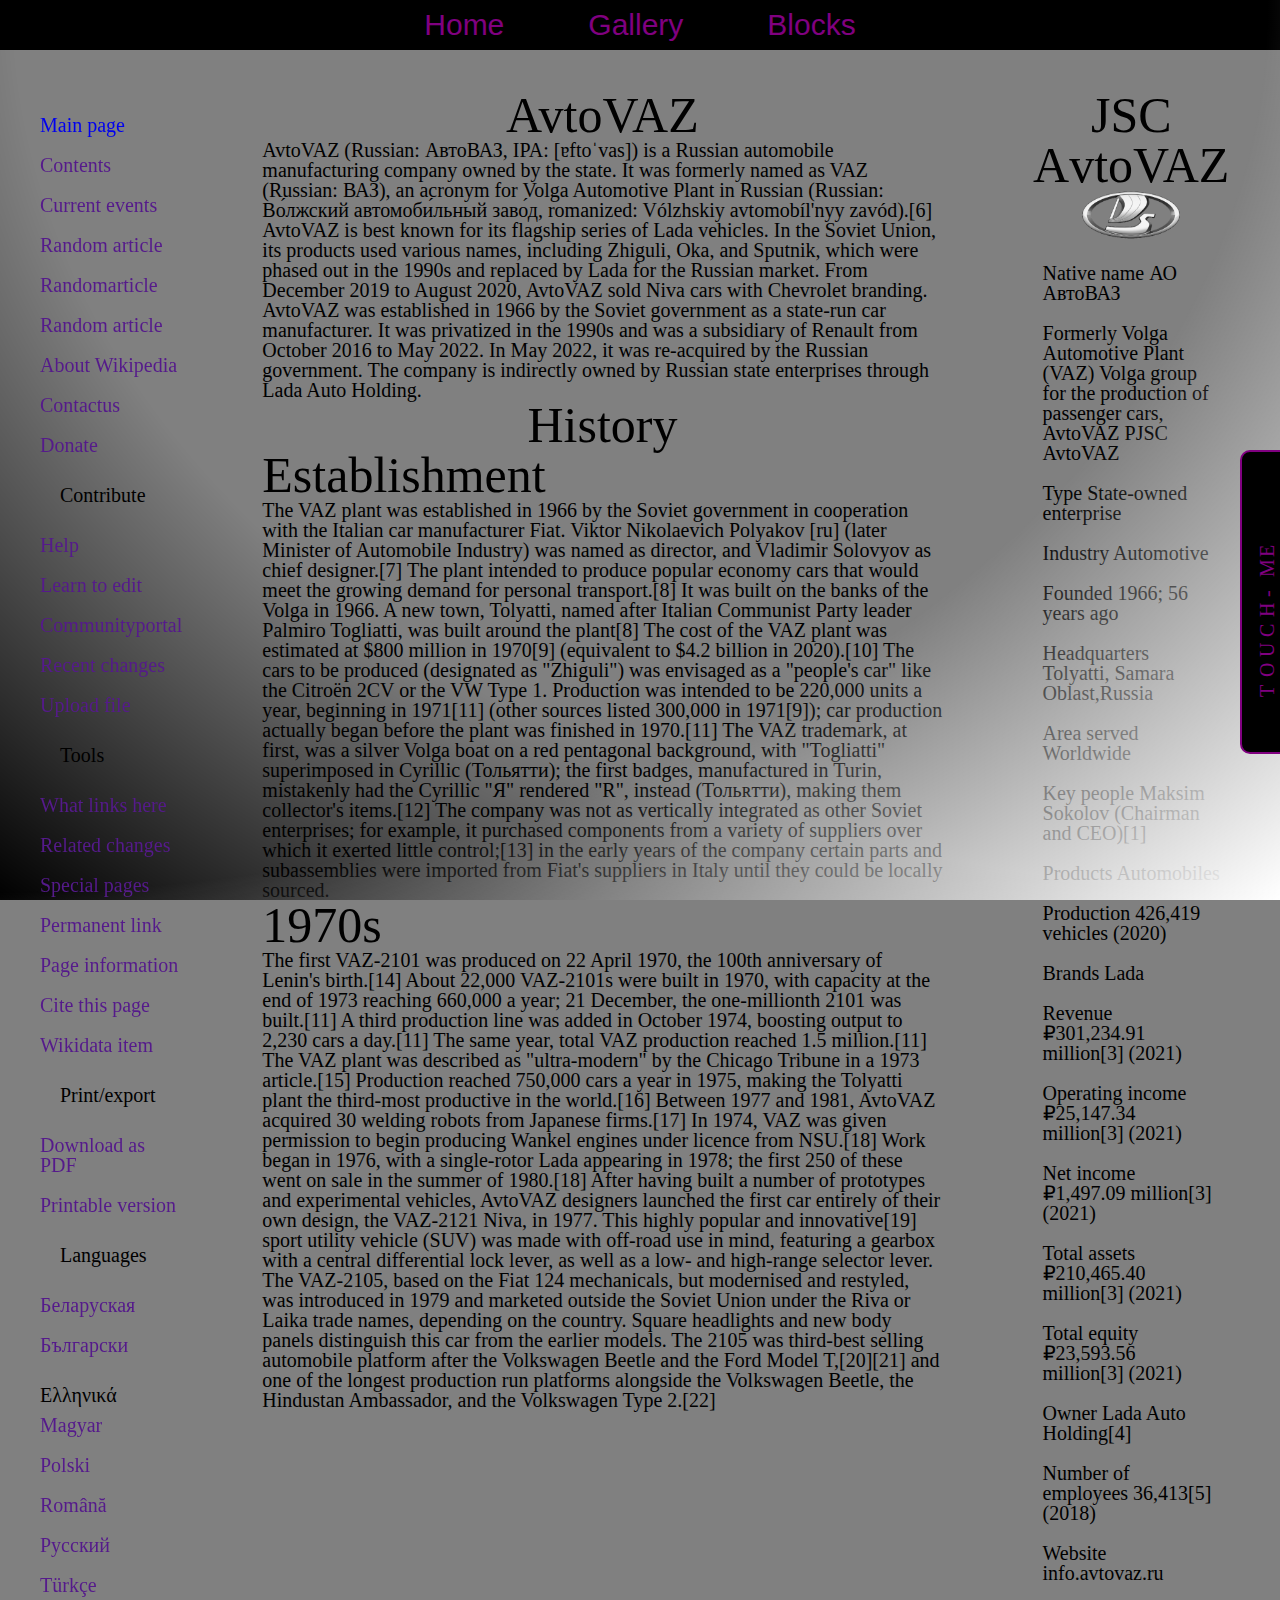
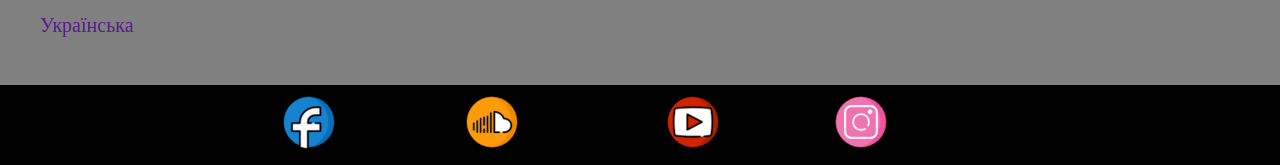
<file: index.html>
<!DOCTYPE html>
<html lang="en">

<head>
    <meta charset="UTF-8">
    <link rel="stylesheet" href="css/style.css">
    <title>Home</title>
</head>

<body>

    <div class="center_please">
        <ul id="menu">
            <li class="li_h"><a href="#">Home</a></li>
            <li class="li_gl">
                <a href="gallery.html">Gallery</a>
            </li>
            <li class="chek">
                <a href="#">Blocks</a>
                <ul class="privet">
                    <li class="li_t"><a href="tablecell.html">Table-cell</a></li>
                    <li class="li_i"><a href="inlineblock.html">Inline-block</a></li>

                    <li class="li_f chek">
                        <a class="aa" href="#">Float</a>
                        <ul class="fl">
                            <li class="li_d"><a href="float+div.html">+Div</a></li>
                            <li class="li_a"><a href="float+after.html">After</a></li>
                        </ul>
                    </li>
                    <li class="li_flex"><a href="flex.html">Flex</a></li>

                    <li class="lig chek">
                        <a class="aaa" href="#">Grid</a>
                        <ul class="ulg">
                            <li class="li2g"><a href="gridcolumns.html">Columns</a></li>
                            <li class="li2g"><a href="gridareas.html">Areas</a></li>
                        </ul>
                    </li>
                </ul>
            </li>

        </ul>
    </div>
    <div class="soc-menu">
        <div class="touch">
            <span>T</span>
            <span>O</span>
            <span>U</span>
            <span>C</span>
            <span>H</span>
            <span>-</span>
            <span>M</span>
            <span>E</span>
        </div>
        <div class="soc-wrap">
            <ul class="links">
                <li class="facebook"><a href="https://www.facebook.com/mohorka"></a></li>
                <li class="sound"><a href="https://soundcloud.com/dan-mokhnatch"></a></li>
                <li class="youtube"><a href="https://www.youtube.com/channel/UCukDiFUZ542GQ9GbW2CjFKw"></a></li>
                <li class="instagram"><a href="https://www.instagram.com/mahno_china/"></a></li>
            </ul>
        </div>
    </div>
    <div class="content-2">
        <div class="table t-c">
            <ul>
                <li><a href=" ">Main page</a></li>
                <li><a href=""> Contents</a></li>
                <li><a href="">Current events</a></li>
                <li><a href=""> Random article</a></li>
                <li><a href="">Randomarticle</a></li>
                <li><a href="">Random article</a></li>
                <li><a href="">About Wikipedia</a></li>
                <li><a href="">Contactus</a></li>
                <li><a href=""> Donate</a></li>
                <li class="padding">Contribute</li>
                <li><a href="">Help</a></li>
                <li><a href=""> Learn to edit</a></li>
                <li> <a href="">Communityportal</a></li>
                <li><a href=""> Recent changes</a></li>
                <li><a href="">Upload file</a></li>
                <li class="padding">Tools</li>
                <li><a href="">What links here</a></li>
                <li><a href="">Related changes</a></li>
                <li><a href="">Special pages</a>
                    <a href="">Permanent link</a>
                </li>
                <li><a href="">Page information</a></li>
                <li><a href="">Cite this page</a></li>
                <li><a href="">Wikidata item</a></li>
                <li class="padding">Print/export</li>
                <li><a href="">Download as PDF</a></li>
                <li><a href="">Printable version</a></li>
                <li class="padding">Languages</li>
                <li><a href="">Беларуская</a></li>
                <li><a href="">Български</a></li>
                <li><a href=""></a>Ελληνικά</li>
                <li><a href="">Magyar</a></li>
                <li><a href="">Polski</a></li>
                <li><a href="">Română</a></li>
                <li><a href="">Русский</a></li>
                <li><a href="">Türkçe</a></li>
                <li><a href="">Українська</a></li>
            </ul>
        </div>
        <div class="table t-c">
            <div>
                <h1 class="h-1">AvtoVAZ</h1>
            </div>
            <div>
                <p>
                    AvtoVAZ (Russian: АвтоВАЗ, IPA: [ɐftoˈvas]) is a Russian automobile manufacturing company
                    owned by the state. It was formerly named as VAZ (Russian: ВАЗ), an acronym for Volga
                    Automotive Plant in Russian (Russian: Во́лжский автомоби́льный заво́д, romanized: Vólzhskiy
                    avtomobíl'nyy zavód).[6] AvtoVAZ is best known for its flagship series of Lada vehicles. In
                    the Soviet Union, its products used various names, including Zhiguli, Oka, and Sputnik,
                    which were phased out in the 1990s and replaced by Lada for the Russian market. From
                    December 2019 to August 2020, AvtoVAZ sold Niva cars with Chevrolet branding.

                    AvtoVAZ was established in 1966 by the Soviet government as a state-run car manufacturer. It
                    was privatized in the 1990s and was a subsidiary of Renault from October 2016 to May 2022.
                    In May 2022, it was re-acquired by the Russian government. The company is indirectly owned
                    by Russian state enterprises through Lada Auto Holding.
                </p>
                <div>
                    <h2 class="h-1">History</h2>
                </div>
                <div>
                    <h3 class="big-h">Establishment</h3>
                </div>
                <div>
                    <p>
                        The VAZ plant was established in 1966 by the Soviet government in cooperation with the
                        Italian car manufacturer Fiat. Viktor Nikolaevich Polyakov [ru] (later Minister of
                        Automobile Industry) was named as director, and Vladimir Solovyov as chief designer.[7]
                        The plant intended to produce popular economy cars that would meet the growing demand
                        for personal transport.[8] It was built on the banks of the Volga in 1966. A new town,
                        Tolyatti, named after Italian Communist Party leader Palmiro Togliatti, was built around
                        the plant[8] The cost of the VAZ plant was estimated at $800 million in 1970[9]
                        (equivalent to $4.2 billion in 2020).[10]

                        The cars to be produced (designated as "Zhiguli") was envisaged as a "people's car" like
                        the Citroën 2CV or the VW Type 1. Production was intended to be 220,000 units a year,
                        beginning in 1971[11] (other sources listed 300,000 in 1971[9]); car production actually
                        began before the plant was finished in 1970.[11] The VAZ trademark, at first, was a
                        silver Volga boat on a red pentagonal background, with "Togliatti" superimposed in
                        Cyrillic (Тольятти); the first badges, manufactured in Turin, mistakenly had the
                        Cyrillic "Я" rendered "R", instead (Тольʀтти), making them collector's items.[12]

                        The company was not as vertically integrated as other Soviet enterprises; for example,
                        it purchased components from a variety of suppliers over which it exerted little
                        control;[13] in the early years of the company certain parts and subassemblies were
                        imported from Fiat's suppliers in Italy until they could be locally sourced.
                    </p>
                </div>
                <div>
                    <h3 class="big-h">
                        1970s
                    </h3>
                    <div>
                        <p>
                            The first VAZ-2101 was produced on 22 April 1970, the 100th anniversary of Lenin's
                            birth.[14] About 22,000 VAZ-2101s were built in 1970, with capacity at the end of
                            1973 reaching 660,000 a year; 21 December, the one-millionth 2101 was built.[11] A
                            third production line was added in October 1974, boosting output to 2,230 cars a
                            day.[11] The same year, total VAZ production reached 1.5 million.[11]
                            The VAZ plant was described as "ultra-modern" by the Chicago Tribune in a 1973
                            article.[15] Production reached 750,000 cars a year in 1975, making the Tolyatti
                            plant the third-most productive in the world.[16] Between 1977 and 1981, AvtoVAZ
                            acquired 30 welding robots from Japanese firms.[17]
                            In 1974, VAZ was given permission to begin producing Wankel engines under licence
                            from NSU.[18] Work began in 1976, with a single-rotor Lada appearing in 1978; the
                            first 250 of these went on sale in the summer of 1980.[18]

                            After having built a number of prototypes and experimental vehicles, AvtoVAZ
                            designers launched the first car entirely of their own design, the VAZ-2121 Niva, in
                            1977. This highly popular and innovative[19] sport utility vehicle (SUV) was made
                            with off-road use in mind, featuring a gearbox with a central differential lock
                            lever, as well as a low- and high-range selector lever.

                            The VAZ-2105, based on the Fiat 124 mechanicals, but modernised and restyled, was
                            introduced in 1979 and marketed outside the Soviet Union under the Riva or Laika
                            trade names, depending on the country. Square headlights and new body panels
                            distinguish this car from the earlier models. The 2105 was third-best selling
                            automobile platform after the Volkswagen Beetle and the Ford Model T,[20][21] and
                            one of the longest production run platforms alongside the Volkswagen Beetle, the
                            Hindustan Ambassador, and the Volkswagen Type 2.[22]
                        </p>
                    </div>
                </div>
            </div>
        </div>
        <div class="table t-c">
            <div>
                <h2 class="h-1">JSC АvtoVAZ</h2>
            </div>
            <div>
                <p style="text-align: center;">
                    <img class="mini_logo" src="images/Lada_company_logo.jpg" alt="logotip">
                </p>
                <ul>
                    <li class="zal">Native name АО АвтоВАЗ</li>
                    <li class="zal">Formerly
                        Volga Automotive Plant (VAZ)
                        Volga group for the production of passenger cars, AvtoVAZ
                        PJSC AvtoVAZ</li>
                    <li class="zal">Type State-owned enterprise</li>
                    <li class="zal">Industry Automotive</li>
                    <li class="zal">Founded 1966; 56 years ago</li>
                    <li class="zal">Headquarters Tolyatti, Samara Oblast,Russia</li>
                    <li class="zal">Area served Worldwide</li>
                    <li class="zal">Key people Maksim Sokolov (Chairman and CEO)[1]</li>
                    <li class="zal">Products Automobiles</li>
                    <li class="zal">Production 426,419 vehicles (2020)</li>
                    <li class="zal">Brands Lada</li>
                    <li class="zal">Revenue ₽301,234.91 million[3] (2021)</li>
                    <li class="zal">Operating income ₽25,147.34 million[3] (2021)</li>
                    <li class="zal">Net income ₽1,497.09 million[3] (2021)</li>
                    <li class="zal">Total assets ₽210,465.40 million[3] (2021)</li>
                    <li class="zal">Total equity ₽23,593.56 million[3] (2021)</li>
                    <li class="zal">Owner Lada Auto Holding[4]</li>
                    <li class="zal">Number of employees 36,413[5] (2018)</li>
                    <li class="zal">Website info.avtovaz.ru</li>
                </ul>
            </div>
        </div>
    </div>

    <ul class="soc_menu">
        <li><a href="https://www.facebook.com/mohorka">Facebook</a></li>
        <li><a href="https://soundcloud.com/dan-mokhnatch">Soundcloud</a></li>
        <li><a href="https://www.youtube.com/channel/UCukDiFUZ542GQ9GbW2CjFKw">Youtube</a></li>
        <li><a href="https://www.instagram.com/mahno_china/">Instagram</a></li>
    </ul>

</body>

</html>
</file>
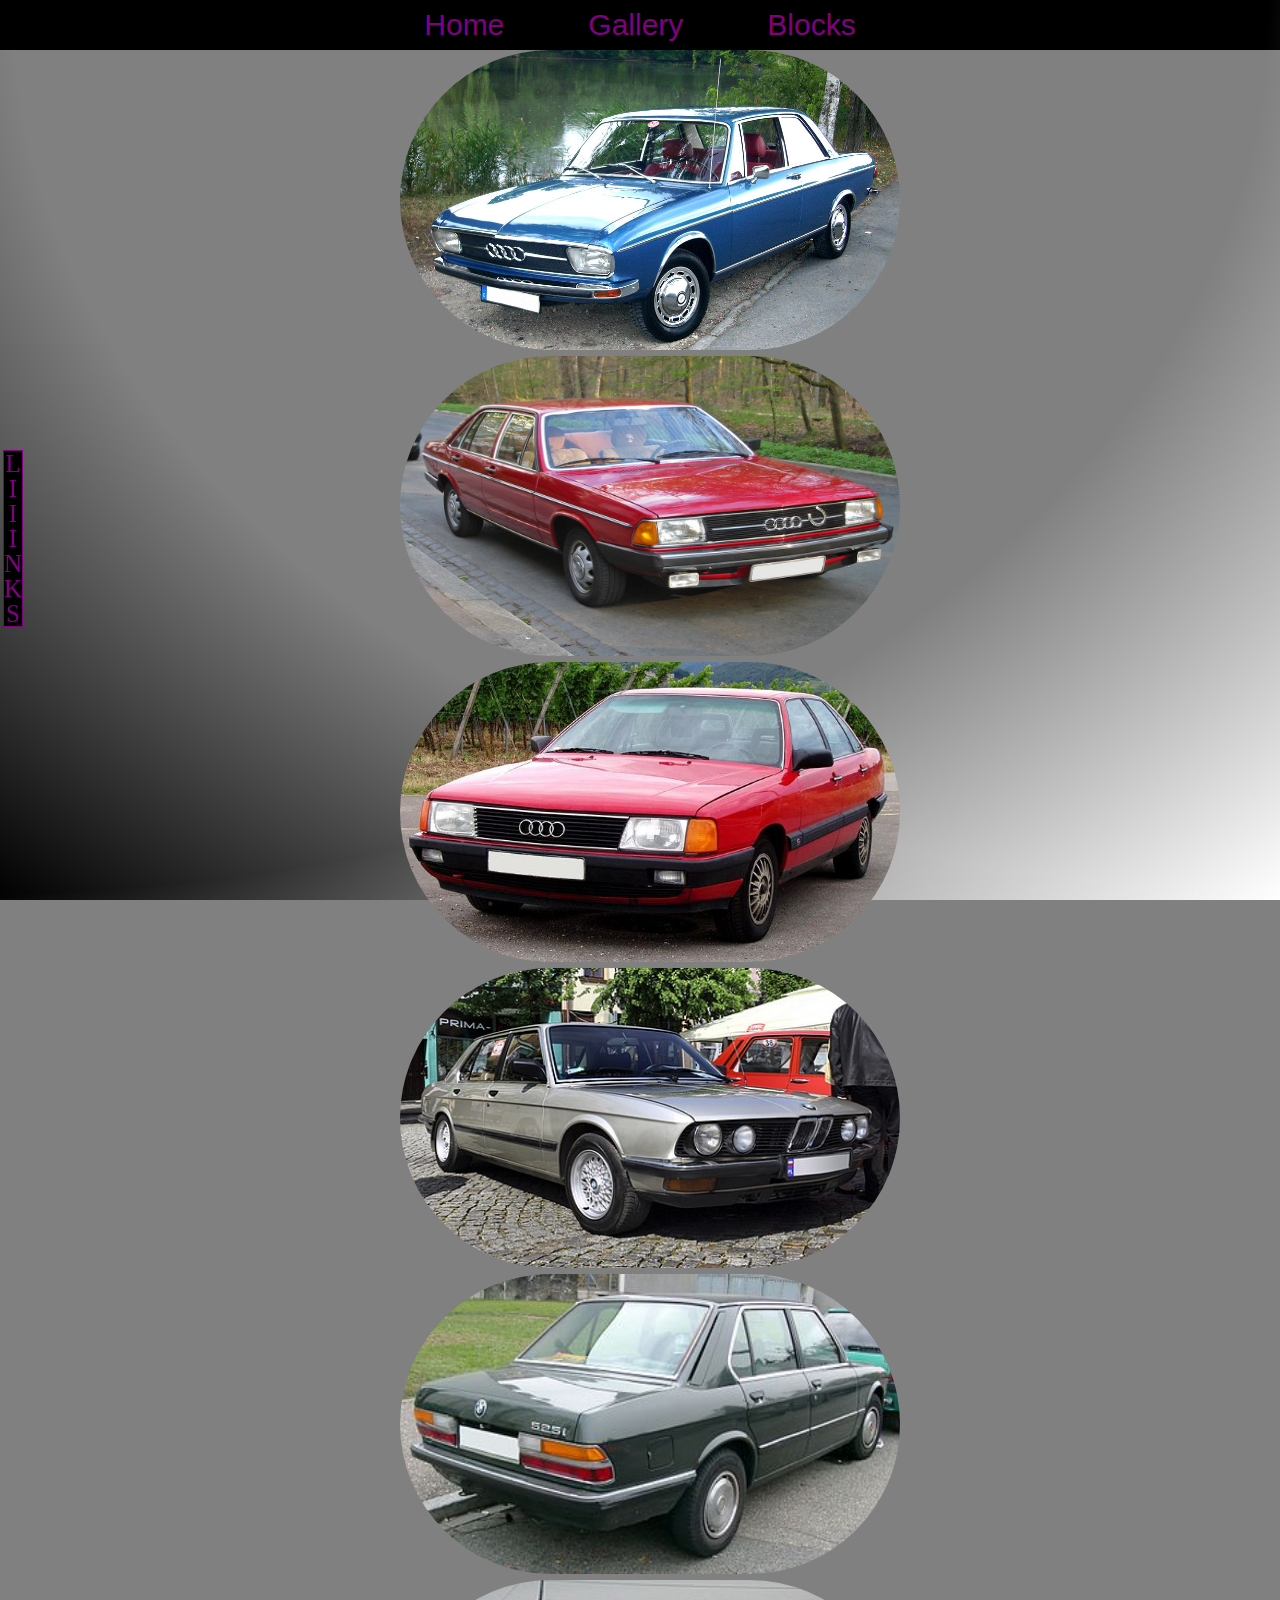
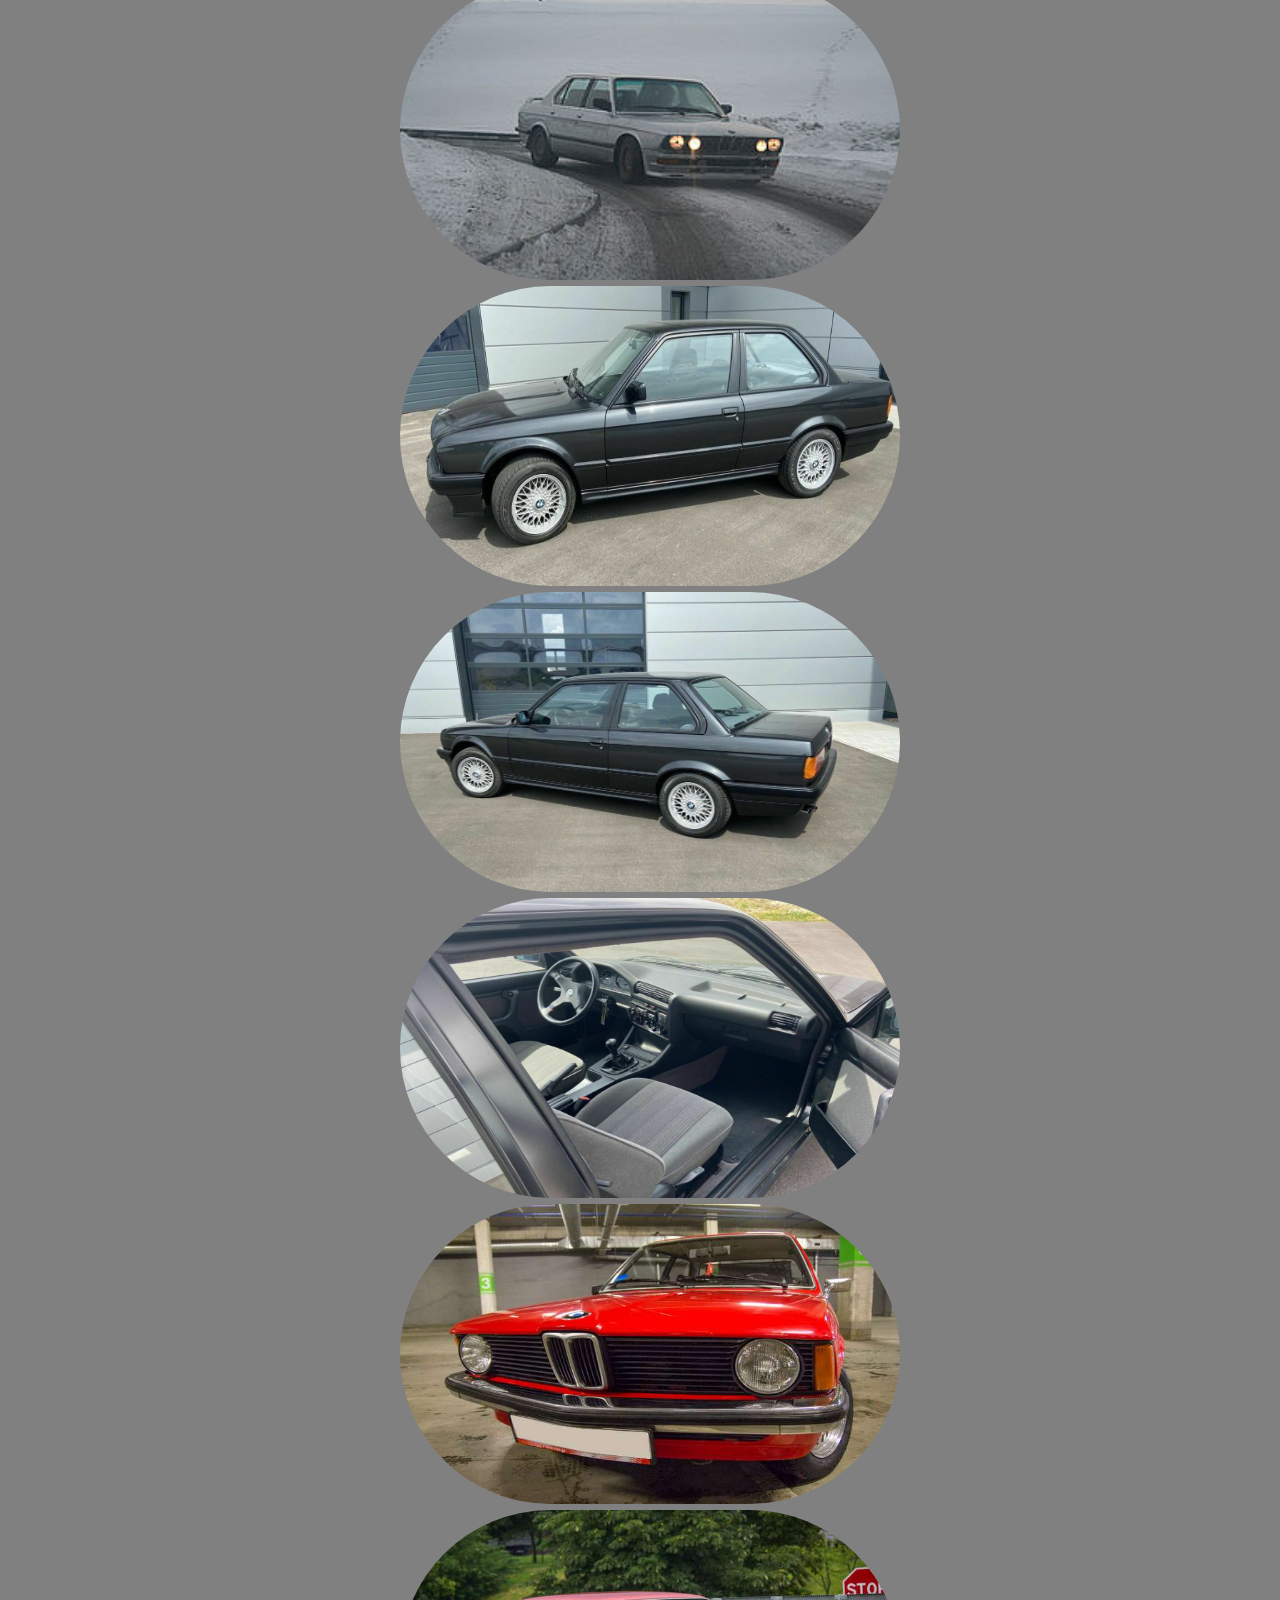
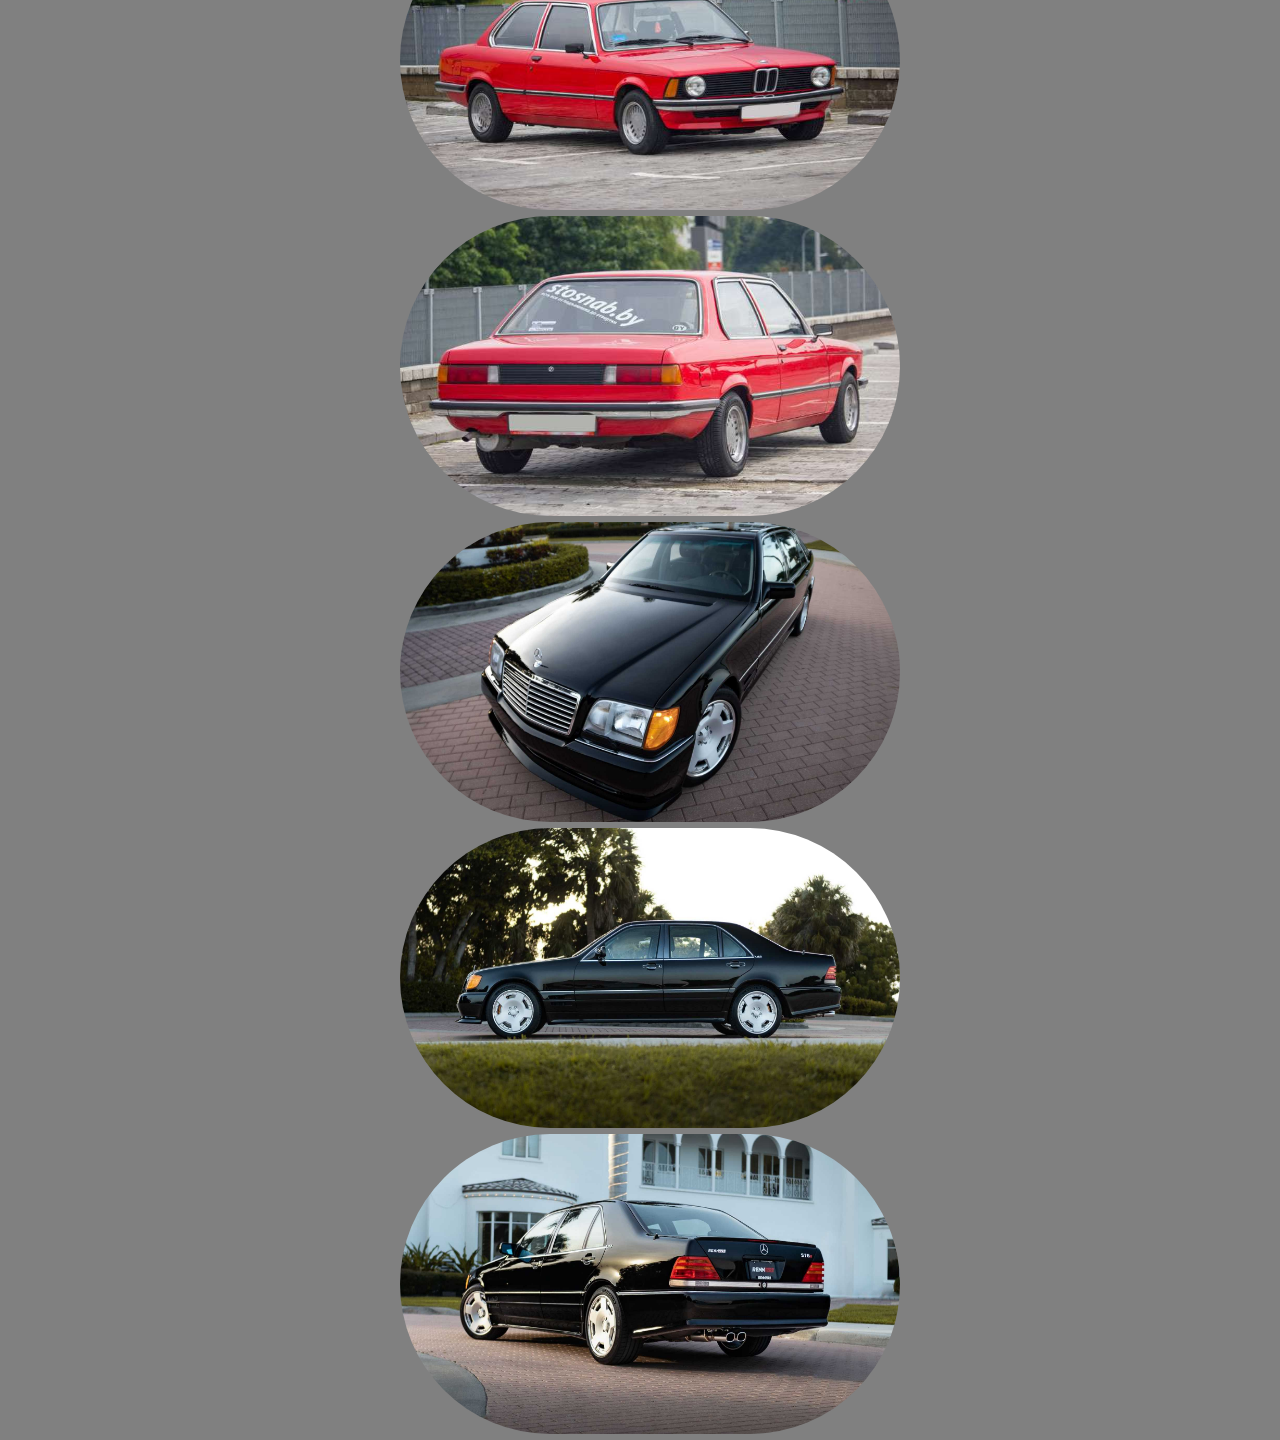
<file: gallery.html>
<!DOCTYPE html>
<html lang="en">
<head>
    <meta charset="UTF-8">
    <link rel="stylesheet" href="css/style.css">
    <title>Gallery</title>
</head>
<body>
    <div class="center_please">
        <ul id="menu">
            <li class="li_h"><a href="index.html">Home</a></li>
            <li class="li_gl">
                <a href="#">Gallery</a>
            </li>
            <li class="chek">
                <a href="#">Blocks</a>
                <ul class="privet">
                    <li class="li_t"><a href="tablecell.html">Table-cell</a></li>
                    <li class="li_i"><a href="inlineblock.html">Inline-block</a></li>

                    <li class="li_f chek">
                        <a class="aa" href="#">Float</a>
                        <ul class="fl">
                            <li class="li_d"><a href="float+div.html">+Div</a></li>
                            <li class="li_a"><a href="float+after.html">After</a></li>
                        </ul>
                    </li>
                    <li class="li_flex"><a href="flex.html">Flex</a></li>

                    <li class="lig chek">
                        <a class="aaa" href="#">Grid</a>
                        <ul class="ulg">
                            <li class="li2g"><a href="gridcolumns.html">Columns</a></li>
                            <li class="li2g"><a href="gridareas.html">Areas</a></li>
                        </ul>
                    </li>
                </ul>
            </li>

        </ul>
    </div>
   <div class="wrapper_car">
		<div id="audic1">
			<div>
				<img src="images/audi/Audi100ls_1973.jpg" alt="audi 100 c1">
			</div>

		</div>
		<div id="audic2">
			<div>
				<img src="images/audi/Audi_100_c2.jpg" alt="audi 100 c2">
			</div>

		</div>
		<div id="audic3">
			<div>
				<img src="images/audi/Audi_100_C3,_.jpg" alt="audi 100 c3">
			</div>

		</div>
		<div id="bmw_e28">
			<div>
				<img src="images/bmw/e28.jpg" alt="bmw e28">
			</div>

		</div>
		<div>
			<div>
				<img src="images/bmw/e28-2.jpg" alt="bmw e28">
			</div>

		</div>
		<div>
			<div>
				<img src="images/bmw/e28-3.jpg" alt="bmw e28">
			</div>

		</div>
		<div id="bmw_e30">
			<div>
				<img src="images/bmw/е30.jpg" alt="BMW e30">
			</div>

		</div>
		<div>
			<div>
				<img src="images/bmw/е30-2.jpg" alt="BMW e30">
			</div>

		</div>
		<div>
			<div>
				<img src="images/bmw/e30-3.jpg" alt="BMW e30">
			</div>

		</div>
		<div id="bmw_e21">
			<div>
				<img src="images/bmw/е21.jpg" alt="Bmw e21">
			</div>

		</div>
		<div>
			<div>
				<img src="images/bmw/е21-2.jpg" alt="Bmw e21">
			</div>

		</div>
		<div>
			<div>
				<img src="images/bmw/e21-3.jpg" alt="Bmw e21">
			</div>

		</div>
		<div id="mers600">
			<div>
				<img src="images/mercedes/600.jpg" alt="Mercedes 600">
			</div>

		</div>
		<div>
			<div>
				<img src="images/mercedes/600-2.jpg" alt="Mercedes 600">
			</div>

		</div>

		<div>
			<div>
				<img src="images/mercedes/600-3.jpg" alt="Mercedes 600">
			</div>

		</div>

	</div>


	<div class="links2">
		<div class="letters2">
			<span>L</span>
			<span>I</span>
			<span>I</span>
			<span>I</span>
			<span>N</span>
			<span>K</span>
			<span>S</span>
		</div>
		<div class="gallery-menu2">
			<a href="#bmw_e28">bmw e28</a>
			<a href="#bmw_e30">bmw e30</a>
			<a href="#bmw_e21">bmw e21</a>
			<a href="#audic1">audi 100 c1</a>
			s<a href="#audic2">audi 100 c2</a>
			<a href="#audic3">audi 100c3</a>
			<a href="#mers600">mercedes600</a>
		</div>
	</div>
</body>
</html>
</file>
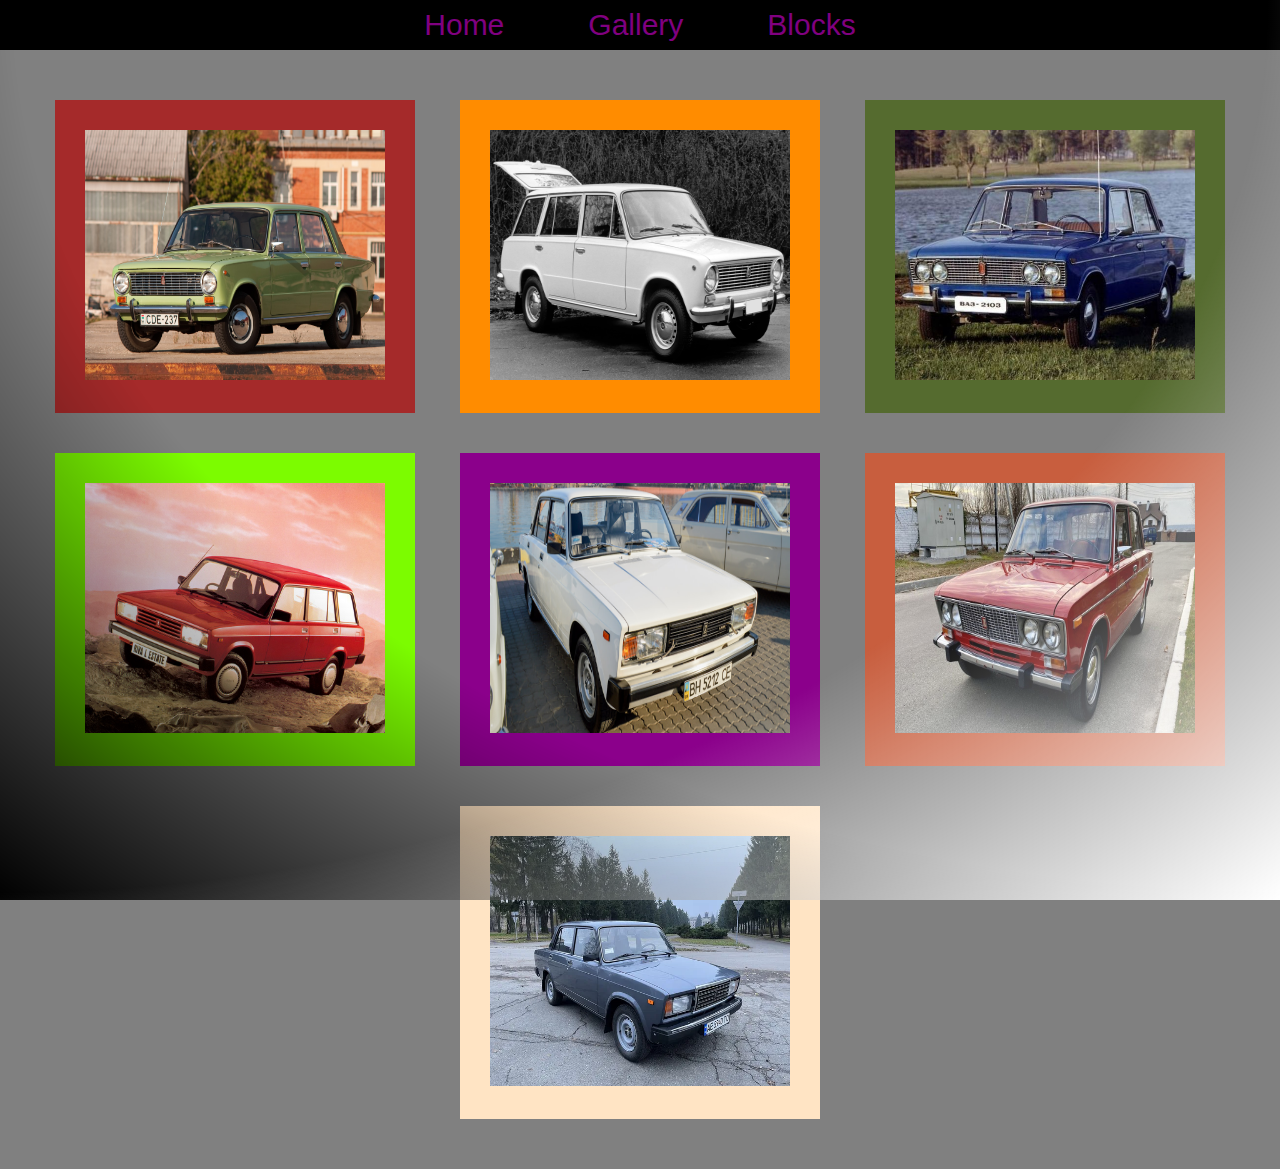
<file: inlineblock.html>
<!DOCTYPE html>
<html lang="en">

<head>
    <meta charset="UTF-8">
    <link rel="stylesheet" href="css/style.css">
    <title>Inline-block</title>
</head>

<body>
    <div class="center_please">
        <ul id="menu">
            <li class="li_h"><a href="index.html">Home</a></li>
            <li class="li_gl">
                <a href="gallery.html">Gallery</a>
            </li>
            <li class="chek">
                <a href="#">Blocks</a>
                <ul class="privet">
                    <li class="li_t"><a href="tablecell.html">Table-cell</a></li>
                    <li class="li_i"><a href="#">Inline-block</a></li>

                    <li class="li_f chek">
                        <a class="aa" href="#">Float</a>
                        <ul class="fl">
                            <li class="li_d"><a href="float+div.html">+Div</a></li>
                            <li class="li_a"><a href="float+after.html">After</a></li>
                        </ul>
                    </li>
                    <li class="li_flex"><a href="flex.html">Flex</a></li>

                    <li class="lig chek">
                        <a class="aaa" href="#">Grid</a>
                        <ul class="ulg">
                            <li class="li2g"><a href="gridcolumns.html">Columns</a></li>
                            <li class="li2g"><a href="gridareas.html">Areas</a></li>
                        </ul>
                    </li>
                </ul>
            </li>

        </ul>
    </div>
    <div>
        <div class="content">
            <div class="block block-1"><img class="i-w" src="images/2101.jpg" alt="vaz2101"></div>
            <div class="block block-2"><img class="i-w" src="images/2102.jpg" alt="vaz2102"></div>
            <div class="block block-3"><img class="i-w" src="images/2103.jpg" alt="vaz2103"></div>
            <div class="block block-4"><img class="i-w" src="images/2104.jpg" alt="vaz2104"></div>
            <div class="block block-5"><img class="i-w" src="images/2105.jpg" alt="vaz2105"></div>
            <div class="block block-6"><img class="i-w" src="images/2106.jpg" alt="vaz2106"></div>
            <div class="block block-7"><img class="i-w" src="images/2107.jpg" alt="vaz2107"></div>
        </div>
    </div>
   
</body>

</html>
</file>
<file: css/style.css>
@import url('https://fonts.googleapis.com/css2?family=Kaushan+Script&family=Montserrat:ital,wght@0,700;1,400&display=swap');
@import url('https://everythingfonts.com/font/face/0I2QRA8Tx3q_Wr3LvlRUIweF');
@font-face {
    font-family: 'balu';
    src: url('../Fonts/norwester-webfont.woff2') format('woff2'),
        url('../Fonts/norwester-webfont.woff') format('woff');
    font-weight: normal;
    font-style: normal;

}
html,
body,
div,
span,
applet,
object,
iframe,
h1,
h2,
h3,
h4,
h5,
h6,
p,
blockquote,
pre,
a,
abbr,
acronym,
address,
big,
cite,
code,
del,
dfn,
em,
img,
ins,
kbd,
q,
s,
samp,
small,
strike,
strong,
sub,
sup,
tt,
var,
b,
u,
i,
center,
dl,
dt,
dd,
ol,
ul,
li,
fieldset,
form,
label,
legend,
table,
caption,
tbody,
tfoot,
thead,
tr,
th,
td,
article,
aside,
canvas,
details,
embed,
figure,
figcaption,
footer,
header,
hgroup,
menu,
nav,
output,
ruby,
section,
summary,
time,
mark,
audio,
video {
    margin: 0;
    padding: 0;
    border: 0;
    font-size: 100%;
    font: inherit;
    vertical-align: baseline;
}

article,
aside,
details,
figcaption,
figure,
footer,
header,
hgroup,
menu,
nav,
section {
    display: block;
}

body {
    line-height: 1;

}

ol,
ul {
    list-style: none;
}

blockquote,
q {
    quotes: none;
}

blockquote:before,
blockquote:after,
q:before,
q:after {
    content: '';
    content: none;
}

table {
    border-collapse: collapse;
    border-spacing: 0;
}

img {
    width: 500px;
    height: 300px;
}

html {
    scroll-behavior: smooth;
    background: gray;

}

body:before {
    content: "";
    position: fixed;
    bottom: 0;
    left: 0;
    width: 100%;
    height: 100%;
    background-image: radial-gradient(at top right, #0000 70%, #000000);
    z-index: 0;
}

body:after {
    content: "";
    position: fixed;
    bottom: 0;
    right: 0;
    width: 100%;
    height: 100%;
    background: radial-gradient(at top left, #0000 70%, #ffffff);
    z-index: 0;
}



.wrapper_car {
    width: 1000px;
    position: relative;
    z-index: 5;
}

.wrapper_car img {
    max-height:600px;
    border-radius: 450px;
    -webkit-border-radius: 450px;
    -moz-border-radius: 450px;
    -ms-border-radius: 450px;
    -o-border-radius: 450px;
}

.wrapper_car>div {
    display: inline-block;
    left: 40%;
    position: relative;
    overflow: hidden;
}

.wrapper_car>div:after {
    content: "CAR";
    background-clip:text;
    -webkit-background-clip: text;
    background-color: black;
    background-image: linear-gradient( #700459,);
    box-shadow: inset 0 0 30px 2px #6a0983;
    text-align: center;
    font-size: 30px;
    width: 110%;
    position: absolute;
    left: -3%;
    top: calc(50% - 12px);
    display: none;
}

.wrapper_car>div:hover:after {
    display: block;
}

.links2 {
    border: solid 1px purple;
    position: fixed;
    top: 50%;
    left: 3px;
    z-index: 10;
}

.letters2 {
    display: flex;
    flex-direction: column;
    align-items: center;
    font-size: 25px;
    color: purple;
    background: black;
   
}

.gallery-menu2 {
    display: none;
    flex-direction: column;
    align-items: center;
    position: fixed;
    z-index: 10;
    top: calc(50% - 101px);
    left: 3px;
    border: solid 1px purple;
    border-radius: 12px;
    background: black;
}

.gallery-menu2>a {
    text-decoration: none;
    font-size: 25px;
    color: purple;
    margin: 10px;
}
.gallery-menu2>a:hover{
    color: gray;
}

.links2:hover .gallery-menu2 {
    display: flex;
}

.soc-menu {
    position: fixed;
    top: 50%;
    right: -160px;
    display: inline-block;
    font-size: 0;
    width: 200px;
    z-index: 30;
    transition: right .3s ease-in-out;
    -webkit-transition: right .3s ease-in-out;
    -moz-transition: right .3s ease-in-out;
    -ms-transition: right .3s ease-in-out;
    -o-transition: right .3s ease-in-out;
}

.soc-menu:hover {
    right: 7px;
}

.soc-menu:hover .touch {
    animation: none;
    transition: transform .1s linear;
    -webkit-transition: transform .1s linear;
    -moz-transition: transform .1s linear;
    -ms-transition: transform .1s linear;
    -o-transition: transform .1s linear;
    transform: rotateY(90deg);
    -webkit-transform: rotateY(90deg);
    -moz-transform: rotateY(90deg);
    -ms-transform: rotateY(90deg);
    -o-transform: rotateY(90deg);
}

.touch {
    display: inline-flex;
    flex-direction: column-reverse;
    justify-content: center;
    line-height: 1;
    width: 50px;
    height: 300px;
    border: solid 2px purple;
    border-radius: 10px;
    background: black;
    position: relative;

}



.touch>span {
    display: block;
    font-size: 20px;
    color: purple;
    transform: rotate(-90deg);
    -webkit-transform: rotate(-90deg);
    -moz-transform: rotate(-90deg);
    -ms-transform: rotate(-90deg);
    -o-transform: rotate(-90deg);
}

.links {
    display: inline-grid;
    grid-template-columns: repeat(2, 1fr);
    gap: 20px;
    vertical-align: bottom;
    font-size: 0;
    transform: rotate(45deg);
    -webkit-transform: rotate(45deg);
    -moz-transform: rotate(45deg);
    -ms-transform: rotate(45deg);
    -o-transform: rotate(45deg);
}

.soc-wrap {
    position: relative;
    top: -170px;
    left: 24px;
    transform: rotateY(90deg) rotateX(90deg) rotateZ(45deg);
    transform-origin: 120% 0 0;

}

.soc-menu:hover .soc-wrap {
    transform: rotate(0deg);
    -webkit-transform: rotate(0deg);
    -moz-transform: rotate(0deg);
    -ms-transform: rotate(0deg);
    -o-transform: rotate(0deg);
}

.links>li>a {
    text-decoration: none;
    position: relative;
    padding: 34px;

}

.links>li>a:before {
    content: "";
    position: absolute;
    width: 54px;
    height: 64px;
    top: 5px;
    left: 7px;
    background-image: url(../images/css_sprites.png);
    background-position: -54px;
    background-repeat: no-repeat;
    transform: rotate(-45deg);
    -webkit-transform: rotate(-45deg);
    -moz-transform: rotate(-45deg);
    -ms-transform: rotate(-45deg);
    -o-transform: rotate(-45deg);
}

.links .facebook>a:before {
    background-position: 0;
}

.links .youtube>a:before {
    background-position: -108px;
}

.links .instagram>a:before {
    background-position: -162px;
}
.chek {
    position: relative;
}

.center_please {
    background: black;
    width: 100%;
    margin: 0 auto;
    min-height: 100%;
    display: flex;
    flex-direction: column;
    align-items: center;
}

#menu {
    font-family: 'Segoe UI', Tahoma, Geneva, Verdana, sans-serif;
    font-size: 0;
    text-align: center;
    display: inline-block;
    background: black;
    position: relative;
    z-index: 20;

}

#menu li {
    background: black;
}

#menu>li {
    display: inline-block;
}

#menu>li>a {
    font-size: 30px;
    display: block;
    padding: 10px 42px 10px 42px;
    color: purple;
    cursor: pointer;
    text-decoration: none;
    text-align: center;
}

#menu>li:hover {
    background: gray;

}

#menu li:hover {
    background: gray;
}



li>a {
    font-size: 20px;
    text-decoration: none;
    display: block;
    padding: 10px 0;
    cursor: pointer;
    position: relative;
}

.privet a {
    color: purple;
}



.privet {
    font-family: 'Kaushan Script', cursive;
    position: absolute;
    display: flex;
    top: 100%;
    left: 0;
    z-index: 20;
    flex-direction: column;
    pointer-events: none;
}

.privet li {
    width: 150px;
    height: 54px;
    opacity: 0;
}

.privet>li {
    transition: .2s ease-in-out;
    -webkit-transition: .2s ease-in-out;
    -moz-transition: .2s ease-in-out;
    -ms-transition: .2s ease-in-out;
    -o-transition: .2s ease-in-out;
}


#menu>li:last-child:hover .privet>li {
    opacity: 1;
    width: 168px;
    animation: first-menu-li .5s linear;

}

#menu>li:last-child:hover .privet {
    pointer-events: all;
}

.privet li:hover {
    background: gray;
}

.fl {
    font-family: 'goodtimesrg';
    position: absolute;
    top: -2px;
    left: 100%;
    z-index: 20;
}

.fl li+li {
    margin: -200px 0 0 0;
}

.li_f:hover .fl li {
    opacity: 1;
    width: 150px;
    margin: 0 0 0;
    transition: margin .2s linear;
}

.ulg {
    position: absolute;
    bottom: -2px;
    right: 100%;
    z-index: 20;
 font-family: 'balu';
}

.ulg li {
    width: 110px;
    transition: all .3s linear .1s;

}

.lig:hover .ulg li {
    opacity: 1;
    width: 168px;
    transition: width .2s linear, margin .2s linear .2s;
}




.h-1 {
    text-align: center;
    font-size: 50px;
}

.content-2 {
    font-size: 20px;
    list-style-type: none;
}

.table {
    margin: 20px;
    padding: 40px;
    display: table-cell;
}

.mini_logo {
    width: 100px;
    height: 50px;
}

.zal {
    margin: 20px;
}

.big-h {
    font-size: 50px;
}

.wrapper {
    position: fixed;
    top: 50%;
    color: white;
    width: 300px;
    background: rgb(30, 29, 29);
}

.all {
    padding: 50px 50px 10px;
    font-size: 20px;

}

.main {
    position: relative;
    width: 500px;
    height: 300px;
    overflow: hidden;
    left: 50%;
}

.image,
.text {
    width: 100%;
    height: 100px;
    position: absolute;
    box-sizing: border-box;
}

.image {
    width: 100%;
    height: 100%;
}

.text {

    background: green;
    top: 0;
    left: 100%;
    padding: 30px 30px;
    text-align: center;
    font-size: 30px;
}

.main:hover .text {
    top: 90px;
    left: 0;
}

.padding {
    padding: 20px;
}

.wrapper2 {
    width: 1200px;
    margin: 0 auto;
    padding: 30px 0;
}

.grid {
    background: fuchsia;

    display: grid;
    grid-template-columns: 1fr 1fr 1fr;
    grid-template-rows: 100px;
}

.in_grid {
    background: darkgray;
    color: aliceblue;
    outline: 2px solid black;
}

.grid2 {
    background: fuchsia;
    grid-template-columns: 6fr 3fr;
    display: grid;
    grid-template-rows: 150px;




}

.in_grid2 {
    background: rgb(240, 145, 145);
    color: aliceblue;
    outline: 2px solid black;
    height: 50px;
}

.in_grid2- {
    background: rgb(245, 101, 101);
    color: aliceblue;
    outline: 2px solid black;

}

.grid_3 {
    background: fuchsia;
    grid-template-columns: 3fr 6fr;
    display: grid;
    grid-template-rows: 150px;

}

.in1_grid_3 {
    background: rgb(144, 236, 119);
    color: aliceblue;
    outline: 2px solid black;

}

.visota {
    display: grid;
}

.in1_grid__3 {
    background: purple;
    outline: 2px solid black;
}

.in1__grid__3 {
    background: cornflowerblue;
    outline: 2px solid black;
}


.in2_grid__3 {
    background: rgb(84, 229, 45);
    color: aliceblue;
    outline: 2px solid black;
    display: inline-grid;
}

.levieg1 {
    outline: 2px solid black;
    background: orange;
}

.levieg2 {
    outline: 2px solid black;
    background: black;
}

.levieg3 {
    outline: 2px solid black;
    background: yellow;
}

.in2_grid_3 {
    background: rgb(84, 229, 45);
    color: aliceblue;
    outline: 2px solid black;

    display: inline-grid;
}

.grid_levii {
    display: grid;
    grid-template-columns: 1fr 1fr;
}

.levie {
    background: firebrick;
    outline: 2px solid black;

}

.levie2 {
    background: rgb(255, 0, 0);
    outline: 2px solid black;
    display: grid;
}

.levie3 {
    background: rgb(87, 2, 2);
    outline: 2px solid black;
}

.grid_4 {
    grid-template-columns: 6fr 3fr;
    display: grid;
    grid-template-rows: 150px;
}

.wrapper3 {

    width: 1200px;
    margin: 0 auto;
    padding: 30px 0;
}

.grid_1 {
    padding: 30px 0;
    display: grid;
    grid-template-columns: 2fr 1fr 1fr 2fr;
    grid-template-areas:
        "a b b c"
        "d d d e"
        "d d d e"
        "f f f e"
        "f f f g"
        "h h h g"
        "h h h g"
        "i j j j"
        "i k k l"
        "m m m n"
        "o p p n"
        "q p p n"
    ;

}

.grid_a {
    background: green;
    outline: 2px solid black;
}

.grid_a1 {
    background: rgb(240, 100, 0);
    grid-area: a;
}

.grid_a2 {
    background: pink;
    grid-area: b;
}

.grid_a3 {
    background: blue;
    grid-area: c;
}

.grid_a4 {
    background: red;
    grid-area: d;
}

.grid_a5 {
    background: hotpink;
    grid-area: e;
}

.grid_a6 {
    background: lavender;
    grid-area: f;
}

.grid_a7 {
    background: aqua;
    grid-area: g;
}

.grid_a8 {
    background: purple;
    grid-area: h;
}

.grid_a9 {
    background: firebrick;
    grid-area: i;

}

.grid_a10 {
    background: gold;
    grid-area: j;

}

.grid_a11 {
    background: wheat;
    grid-area: k;

}

.grid_a12 {
    background: darkgreen;
    grid-area: l;

}

.grid_a13 {
    background: rgb(30, 48, 12);
    grid-area: m;

}

.grid_a14 {
    background: gray;
    grid-area: n;

}

.grid_a15 {
    background: orange;
    grid-area: o;

}

.grid_a16 {
    background: yellow;
    grid-area: p;

}

.grid_a17 {
    background: blueviolet;
    grid-area: q;

}

.flex {
    display: flex;
}

.in_flex {
    background: orangered;
    flex: 0 1 500px;
    outline: 2px solid black;
}

.item4 {
    width: 1000px;
}

.item5 {
    width: 500px;
}

.flex2 {
    display: flex;
    flex-direction: column;
}

.flex_cont {
    display: flex;
}

.flexx {
    outline: 2px solid black;
    height: 83px;
    background: gold;
}

.flexx2 {
    outline: 2px solid black;
    height: 83px;
    background: violet;
}

.flexx3 {
    outline: 2px solid black;
    height: 83px;

    background: lavender;
}

.flexx4 {
    outline: 2px solid black;
    background: green;

    height: 124px;
}

.flexx5 {
    outline: 2px solid black;
    background: pink;

    height: 125px;
}

.flex_container {
    display: flex;

}

.in_f_c {
    outline: 2px solid black;
    background: green;
    width: 500px;
    height: 248px;
}

.flex_container2 {
    display: flex;

}

.in_f_c1 {
    outline: 2px solid black;
    background: blueviolet;
    width: 1000px;
    height: 124px;

}

.in_f_c2 {
    outline: 2px solid black;
    background: brown;
    width: 500px;
    height: 123px;
}

.in_f_c3 {
    outline: 2px solid black;
    width: 500px;
    height: 123px;
}

.container {
    display: flex;
}

.flex_container3 {
    display: flex;

}

.in_f_c4 {
    width: 1000px;
    background: blue;
    height: 123px;
    outline: 2px solid black;
}

.flex_container4 {
    display: flex;
    justify-content: center;
}

.in_f_c5 {
    width: 500px;
    background: greenyellow;
    height: 248px;
    outline: 2px solid black;
}

.flex_row {
    display: flex;
}

.flex_r {
    width: 500px;
    background: yellow;
    outline: 2px solid black;
    height: 63px;
}

.flex_column {
    display: flex;
}

.flex_c {
    width: 500px;
    background: gray;
    outline: 2px solid black;
    height: 125px;
}

.shirina {
    margin: 0 auto;
    width: 1500px;
}

.clearfix:after {
    content: "";
    display: block;
    clear: both;
}

.f_l {
    width: 388px;
    background: pink;
    float: left;
    outline: 2px solid black;
    height: 112px;
    font-size: small;
    text-align: center;
}

.f_l2 {
    width: 388px;
    background: brown;
    float: left;
    outline: 2px solid black;
    height: 112px;
    font-size: small;
    text-align: center;
}

.f_l3 {
    width: 388px;
    background: gray;
    float: left;
    outline: 2px solid black;
    height: 112px;
    font-size: small;
    text-align: center;
}

.f_l_w {
    width: 775px;
    background: yellow;
    outline: 2px solid black;
    float: left;
    height: 64px;
    font-size: small;
    text-align: center;


}

.float_l {
    margin-right: 38px;
    width: 388px;
    background: greenyellow;
    float: right;
    outline: 2px solid black;
    height: 96px;
    font-size: small;
    text-align: center;
}

.float_l2 {
    margin-right: 38px;
    width: 388px;
    background: rgb(242, 152, 17);
    float: right;
    outline: 2px solid black;
    height: 96px;
    font-size: small;
    text-align: center;
}

.left_h {
    width: 388px;
    height: 200px;
    background: lime;
    outline: 2px solid black;
    float: left;
    font-size: small;
    text-align: center;
}

.f_l_w2 {
    width: 778px;
    background: blue;
    outline: 2px solid black;
    float: left;
    height: 64px;
    font-size: small;
    text-align: center
}

.f_hw {
    width: 387px;
    background: brown;
    height: 136px;
    float: left;
    outline: 2px solid black;
    font-size: small;
    text-align: center
}

.f_hw2 {
    width: 391px;
    background: white;
    height: 136px;
    float: left;
    outline: 2px solid black;
    font-size: small;
    text-align: center
}

.f_r {
    width: 390px;
    margin-right: 38px;
    background: green;
    height: 136px;
    float: right;
    outline: 2px solid black;
    font-size: small;
    text-align: center
}

.w_r {
    width: 775px;
    background: darkcyan;
    outline: 2px solid black;
    float: left;
    height: 64px;
    font-size: small;
    text-align: center;
}

.f_rs {
    width: 387px;
    height: 72px;
    background: rebeccapurple;
    float: right;
    font-size: small;
    text-align: center;
    outline: 2px solid black;
}

.f_rs2 {
    width: 387px;
    height: 36px;
    background: rgb(208, 185, 231);
    float: right;
    font-size: small;
    text-align: center;
    outline: 2px solid black;
}



.in_p {
    margin: 0 auto;
    width: 1500px;
    font-size: 0;
}

.in_b {
    width: 500px;
    height: 100px;
    background: lime;
    outline: 2px solid black;
    display: inline-block;
    font-size: 33px;
}

.tb1 {
    width: 1000px;
    background: red;
    display: table-cell;
    outline: 2px solid black;
    font-size: 16px;

}

.tb2 {
    width: 500px;

    background-color: royalblue;
    display: table-cell;
    outline: 2px solid black;
    font-size: 15px;
}

.s {
    outline: 2px solid black;
}

.s1 {
    outline: 2px solid black;
    height: 120px;
}

.s2 {
    outline: 2px solid black;
    height: 120px;
}

.tbs {
    width: 500px;
    height: 300px;
    background: orange;
    display: table-cell;
    outline: 2px solid black;
    font-size: 22px;
}

.tbs2 {
    width: 1000px;
    background: lime;
    display: table-cell;
    outline: 2px solid black;

}

.tbs3 {
    width: 500px;
    height: 239px;
    background: rgb(166, 98, 221);
    display: table-cell;
    outline: 2px solid black;
    font-size: 25px;
}

.tbnew1 {
    width: 1000px;
    background: gold;
    display: table-cell;
    font-size: 30px;
    outline: 2px solid black;
}

.div4ik {
    font-size: 20px;
    outline: 2px solid black;
}

.tbnew2 {
    width: 500px;

    background: yellow;
    display: table-cell;
    font-size: 20px;
    outline: 2px solid black;
}

.tbsdiv {
    width: 500px;
    background: brown;
    display: table-cell;
    font-size: 20px;
    outline: 2px solid black;
}

.out {
    outline: 2px solid black;
}

.float {
    width: 1203px;
    margin: 0 auto;
}

.clr {
    clear: both;
}

.back {
    float: left;

}

.back2 {
    float: right;

}

.f_l {

    background: pink;
    float: left;
    outline: 2px solid black;

    font-size: small;
    text-align: center;
}

.f_l2 {

    background: brown;
    float: left;
    outline: 2px solid black;

    font-size: small;
    text-align: center;
}

.f_l3 {

    background: gray;
    float: left;
    outline: 2px solid black;

    font-size: small;
    text-align: center;
}

.f_l_w {

    background: yellow;
    outline: 2px solid black;
    float: left;

    font-size: small;
    text-align: center;


}

.float_l {
    margin-right: 38px;

    background: greenyellow;
    float: right;
    outline: 2px solid black;

    font-size: small;
    text-align: center;
}

.float_l2 {
    margin-right: 38px;

    background: rgb(242, 152, 17);
    float: right;
    outline: 2px solid black;

    font-size: small;
    text-align: center;
}

.left_h {

    background: lime;
    outline: 2px solid black;
    float: left;
    font-size: small;
    text-align: center;
}

.f_l_w2 {

    background: blue;
    outline: 2px solid black;
    float: left;

    font-size: small;
    text-align: center
}

.f_hw {

    background: brown;

    float: left;
    outline: 2px solid black;
    font-size: small;
    text-align: center
}

.f_hw2 {

    background: white;

    float: left;
    outline: 2px solid black;
    font-size: small;
    text-align: center
}

.f_r {

    margin-right: 38px;
    background: green;

    float: right;
    outline: 2px solid black;
    font-size: small;
    text-align: center
}

.w_r {

    background: darkcyan;
    outline: 2px solid black;
    float: left;
    height: 64px;
    font-size: small;
    text-align: center;
}

.f_rs {

    background: rebeccapurple;
    float: right;
    font-size: small;
    text-align: center;
    outline: 2px solid black;
}

.f_rs2 {

    background: rgb(208, 185, 231);
    float: right;
    font-size: small;
    text-align: center;
    outline: 2px solid black;
}

.w_m_f {
    width: 1203px;
    margin: 0 auto;
}

.wrapper4 {
    margin: 0 auto;
    width: 1200px;
    font-size: 20px;
}

.tablecell1 {
    display: table;
}

.in_table {
    background: red;
    outline: 2px solid black;
    display: table-cell;
}

.in_table2 {
    background: rebeccapurple;
    outline: 2px solid black;
    display: table-cell;
}

.in_table3 {
    background: forestgreen;
    outline: 2px solid black;
    display: table-cell;
}

.notable {
    display: table;

}

.notable1 {
    display: table-cell;
    width: 800px;

}

.notable2 {
    display: table-cell;
    width: 400px;
}

.backgroundplease1 {
    background: yellow;
    outline: 2px solid black;
    height: 80px;
}

.backgroundplease2 {
    background: fuchsia;
    outline: 2px solid black;
    height: 80px;
}

.backgroundplease3 {
    background: pink;
    outline: 2px solid black;
    height: 80px;
}

.backgroundplease4 {

    background: blue;
    outline: 2px solid black;
}

.backgroundplease5 {

    background: brown;
    outline: 2px solid black;
}

.tablesecond {
    display: table;
    height: 300px;
}

.in_second {
    display: table-cell;
    width: 400px;
    background: greenyellow;
    outline: 2px solid black;

}

.in_second2 {
    display: table-cell;
    outline: 2px solid black;
}

.prikol {
    height: 150px;
    outline: 2px solid black;
    background: powderblue;
}

.dad {
    height: 150px;
    display: table;
}

.son1 {
    background: orangered;
    display: table-cell;
    outline: 2px solid black;
    width: 400px;
}

.son2 {
    background: aqua;
    display: table-cell;
    outline: 2px solid black;
}

.in_second3 {
    display: table;
    outline: 2px solid black;

}

.grson1 {
    outline: 2px solid black;
    background: green;
    height: 75px;

}

.grson2 {
    height: 75px;
    outline: 2px solid black;
    background: palegreen;
}

.new_son {
    display: table-cell;
    width: 400px;
    background: greenyellow;
    outline: 2px solid black;

}

.nav {
    background-color: rgb(255, 0, 0);
    list-style-type: none;
    text-align: center;
    margin: 0;
    padding: 0;
}

.nav li {
    display: inline-block;
    font-size: 20px;
    padding: 20px;
}

.content {

    font-size: 20px;
    list-style-type: none;
    margin: 0 auto;
    padding: 30px;
    min-height: 700px;
    text-align: center;
}

.block {

    width: 300px;
    margin: 20px;
    padding: 30px;
    display: inline-block;
    text-align: center;
}

.i-w {
    width: 300px;
    height: 250px;
}

.block-1 {
    background-color: brown;
}

.block-2 {
    background-color: darkorange;
}

.block-3 {
    background-color: darkolivegreen;
}

.block-4 {
    background-color: lawngreen;
}

.block-5 {
    background-color: darkmagenta;
}

.block-6 {
    background-color: rgb(200, 94, 62);
}

.block-7 {
    background-color: bisque;
}

.soc_menu {
    font-size: 0;
    text-align: center;
    background: black;
}

.soc_menu li {
    display: inline-block;
    font-size: 24px;
    margin: 10px;
}

.soc_menu li a {
    display: block;
    color: black;
    text-decoration: none;
    font-family: Verdana, Geneva, Tahoma, sans-serif;
    position: relative;
    padding: 20px 10px 20px 65px;
}

.soc_menu li a:before {
    content: "";
    width: 54px;
    height: 54px;
    position: absolute;
    top: 0;
    left: 0;
    background: url(../images/css_sprites.png);


}

.soc_menu li+li a:before {
    background-position: -54px 0;
}

.soc_menu li+li+li a:before {
    background-position: -108px 0;

}

.soc_menu li+li+li+li a:before {
    background-position: -162px 0;
}

.soc_menu li a:hover {
    color: gray;
}

.soc_menu li+li a:hover {

    color: gray;
}

.soc_menu li+li+li a:hover {

    color: gray;
}

.soc_menu li+li+li+li a:hover {

    color: gray;
}
</file>
